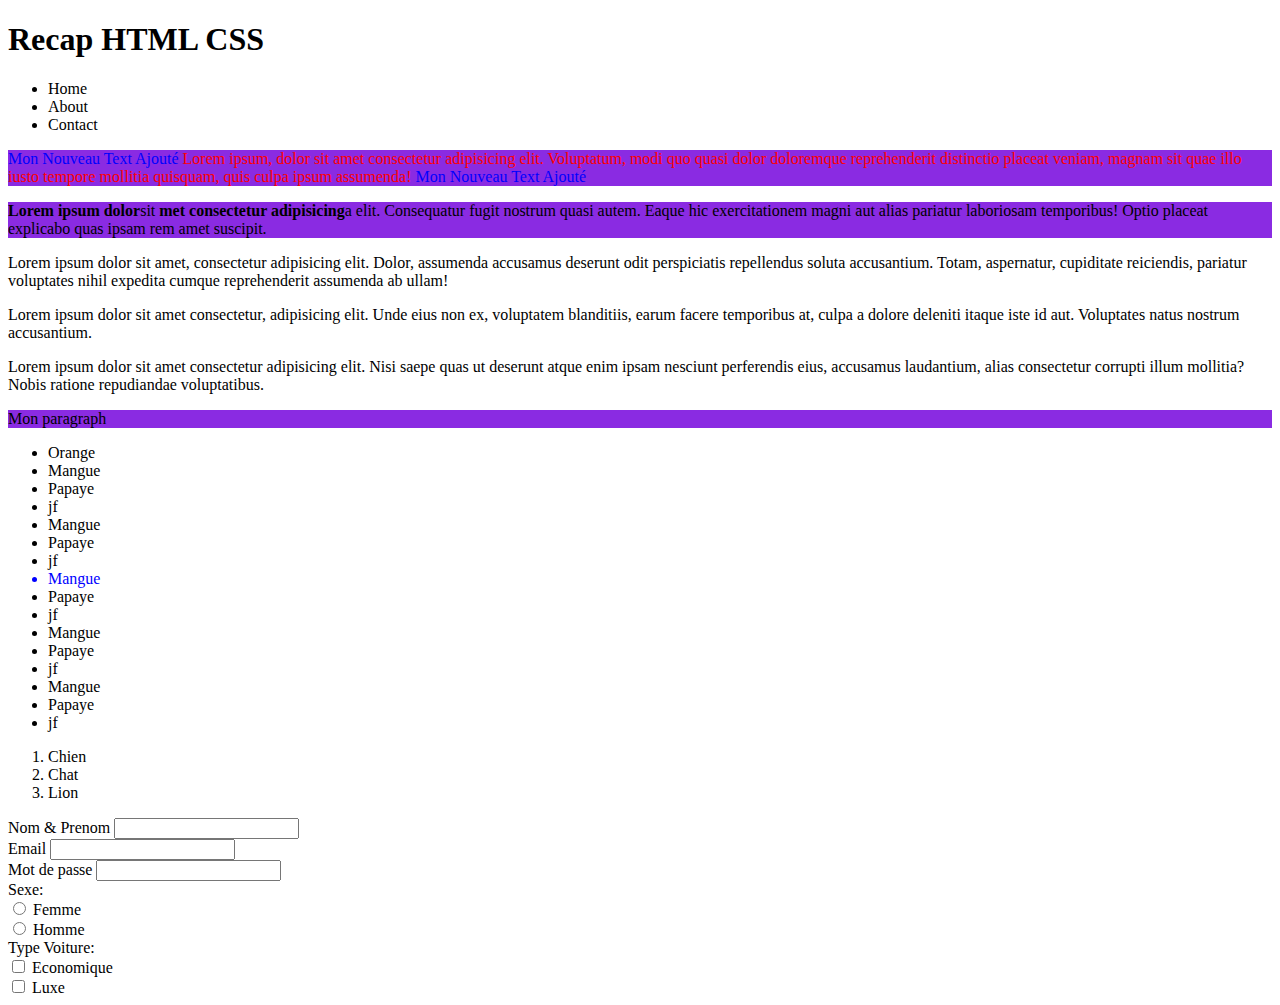
<file: index.html>
<!DOCTYPE html>
<html lang="en">
  <head>
    <meta charset="UTF-8" />
    <meta http-equiv="X-UA-Compatible" content="IE=edge" />
    <meta name="viewport" content="width=device-width, initial-scale=1.0" />
    <title>Document</title>
    <link href="style.css" rel="stylesheet" />
    <style></style>
  </head>
  <body>
    <h1 id="title">Recap HTML CSS</h1>
    <header class="header">
      <nav>
        <ul>
          <li>
            <a>Home</a>
          </li>
          <li>
            <a>About</a>
          </li>
          <li>
            <a>Contact</a>
          </li>
        </ul>
      </nav>
    </header>
    <main>
      <section id="section1" class="paragraph">
        <p id="mon-paragraph" style="color: red">
          Lorem ipsum, dolor sit amet consectetur adipisicing elit. Voluptatum,
          modi quo quasi dolor doloremque reprehenderit distinctio placeat
          veniam, magnam sit quae illo iusto tempore mollitia quisquam, quis
          culpa ipsum assumenda!
        </p>
        <div>
          <p class="paragraph">
            <b>Lorem ipsum dolor</b>sit
            <strong>met consectetur adipisicing</strong>a elit. Consequatur
            fugit nostrum quasi autem. Eaque hic exercitationem magni aut alias
            pariatur laboriosam temporibus! Optio placeat explicabo quas ipsam
            rem amet suscipit.
          </p>
          <p class="paragraph">
            Lorem ipsum dolor sit amet, consectetur adipisicing elit. Dolor,
            assumenda accusamus deserunt odit perspiciatis repellendus soluta
            accusantium. Totam, aspernatur, cupiditate reiciendis, pariatur
            voluptates nihil expedita cumque reprehenderit assumenda ab ullam!
          </p>
        </div>
        <div>
          Lorem ipsum dolor sit amet consectetur, adipisicing elit. Unde eius
          non ex, voluptatem blanditiis, earum facere temporibus at, culpa a
          dolore deleniti itaque iste id aut. Voluptates natus nostrum
          accusantium.
        </div>
        <p>
          Lorem ipsum dolor sit amet consectetur adipisicing elit. Nisi saepe
          quas ut deserunt atque enim ipsam nesciunt perferendis eius, accusamus
          laudantium, alias consectetur corrupti illum mollitia? Nobis ratione
          repudiandae voluptatibus.
        </p>
      </section>
      <section>
        <p>Mon paragraph</p>
        <ul>
          <li>Orange</li>
          <li>Mangue</li>
          <li>Papaye</li>
          <li>jf</li>
          <li>Mangue</li>
          <li>Papaye</li>
          <li>jf</li>
          <li>Mangue</li>
          <li>Papaye</li>
          <li>jf</li>
          <li>Mangue</li>
          <li>Papaye</li>
          <li>jf</li>
          <li>Mangue</li>
          <li>Papaye</li>
          <li>jf</li>
        </ul>
        <div>
          <ol>
            <li>Chien</li>
            <li>Chat</li>
            <li>Lion</li>
          </ol>
        </div>
      </section>
      <section>
        <form>
          <div>
            <label for="name">Nom & Prenom </label>
            <input id="name" type="text" />
          </div>
          <div>
            <label for="email">Email</label>
            <input id="email" type="email" />
          </div>
          <div>
            <label for="password">Mot de passe</label>
            <input id="password" type="password" />
          </div>
          <div>
            <label>Sexe: </label>
            <div>
              <input id="femme" type="radio" name="sexe" />
              <label for="femme">Femme</label>
            </div>
            <div>
              <input id="homme" type="radio" name="sexe" />
              <label for="homme">Homme</label>
            </div>
          </div>
          <div>
            <label>Type Voiture: </label>
            <div>
              <input type="checkbox" name="category1" />
              <label>Economique</label>
            </div>
            <div>
              <input type="checkbox" name="category2" />
              <label>Luxe</label>
            </div>
          </div>
        </form>
      </section>
      <aside></aside>
      <article></article>
    </main>
    <footer></footer>
  </body>
</html>
</file>
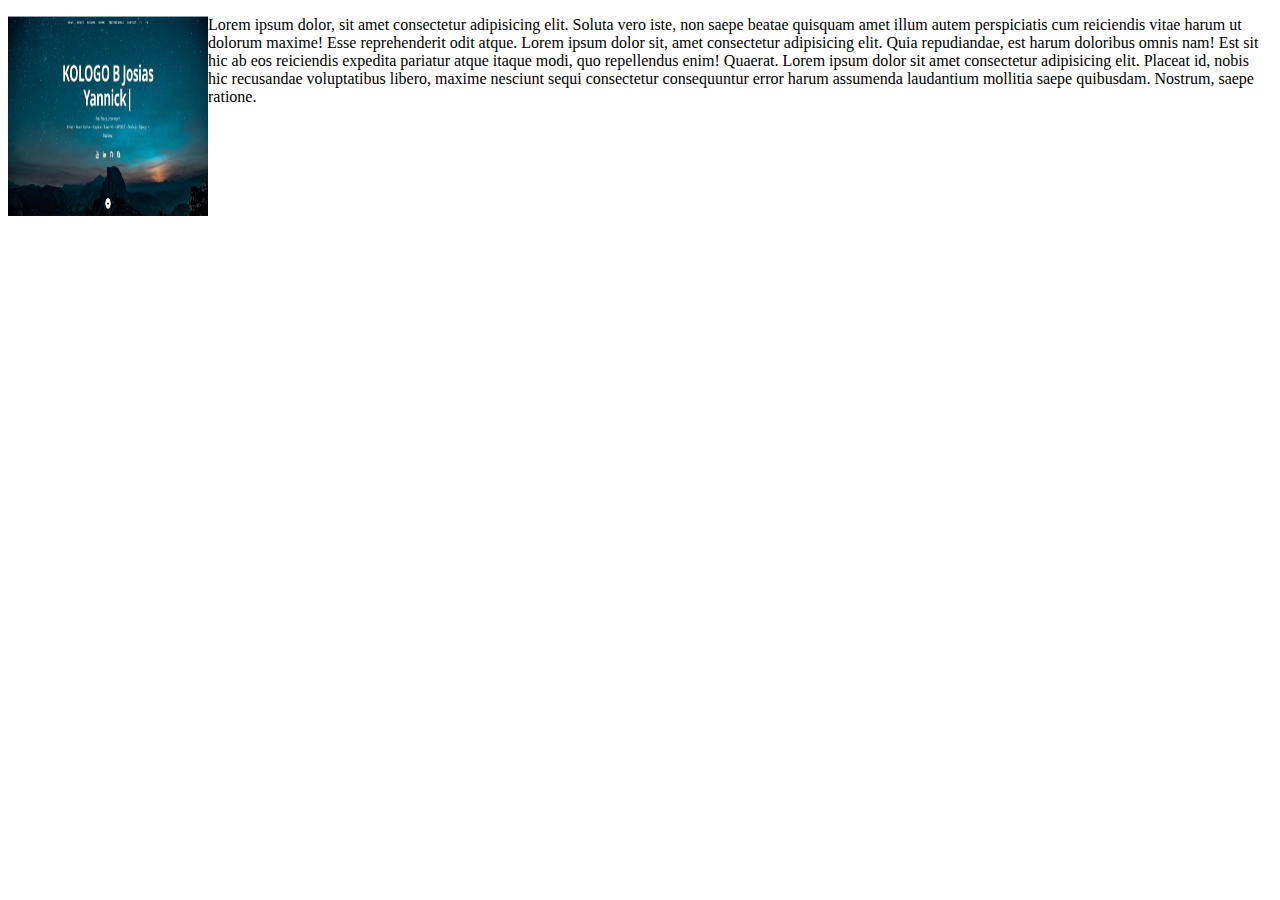
<file: float.html>
<!DOCTYPE html>
<html lang="en">
  <head>
    <meta charset="UTF-8" />
    <meta http-equiv="X-UA-Compatible" content="IE=edge" />
    <meta name="viewport" content="width=device-width, initial-scale=1.0" />
    <title>Document</title>
    <link href="float.css" rel="stylesheet" />
  </head>
  <body>
    <div>
      <img src="./portfolio.png" alt="portfolio" />
      <p>
        Lorem ipsum dolor, sit amet consectetur adipisicing elit. Soluta vero
        iste, non saepe beatae quisquam amet illum autem perspiciatis cum
        reiciendis vitae harum ut dolorum maxime! Esse reprehenderit odit atque.
        Lorem ipsum dolor sit, amet consectetur adipisicing elit. Quia
        repudiandae, est harum doloribus omnis nam! Est sit hic ab eos
        reiciendis expedita pariatur atque itaque modi, quo repellendus enim!
        Quaerat. Lorem ipsum dolor sit amet consectetur adipisicing elit.
        Placeat id, nobis hic recusandae voluptatibus libero, maxime nesciunt
        sequi consectetur consequuntur error harum assumenda laudantium mollitia
        saepe quibusdam. Nostrum, saepe ratione.
      </p>
    </div>
  </body>
</html>
</file>
<file: style.css>
/* h1 {
  color: red;
}

#title {
  background-color: blue;
}

.header {
  font-size: 13px;
}

.header li {
  color: green;
}

#section1 > p {
  color: blue;
}

#mon-paragraph + div {
  font-weight: bold;
} */

#mon-paragraph::after {
  content: "Mon Nouveau Text Ajouté";
  color: blue;
}

#mon-paragraph::before {
  content: "Mon Nouveau Text Ajouté";
  color: blue;
}

p:first-child {
  background-color: blueviolet;
}

ul li:nth-child(8) {
  color: blue;
}

p:last-child {
}
</file>
<file: float.css>
img {
  width: 200px;
  height: 200px;
  float: left;
}
</file>
